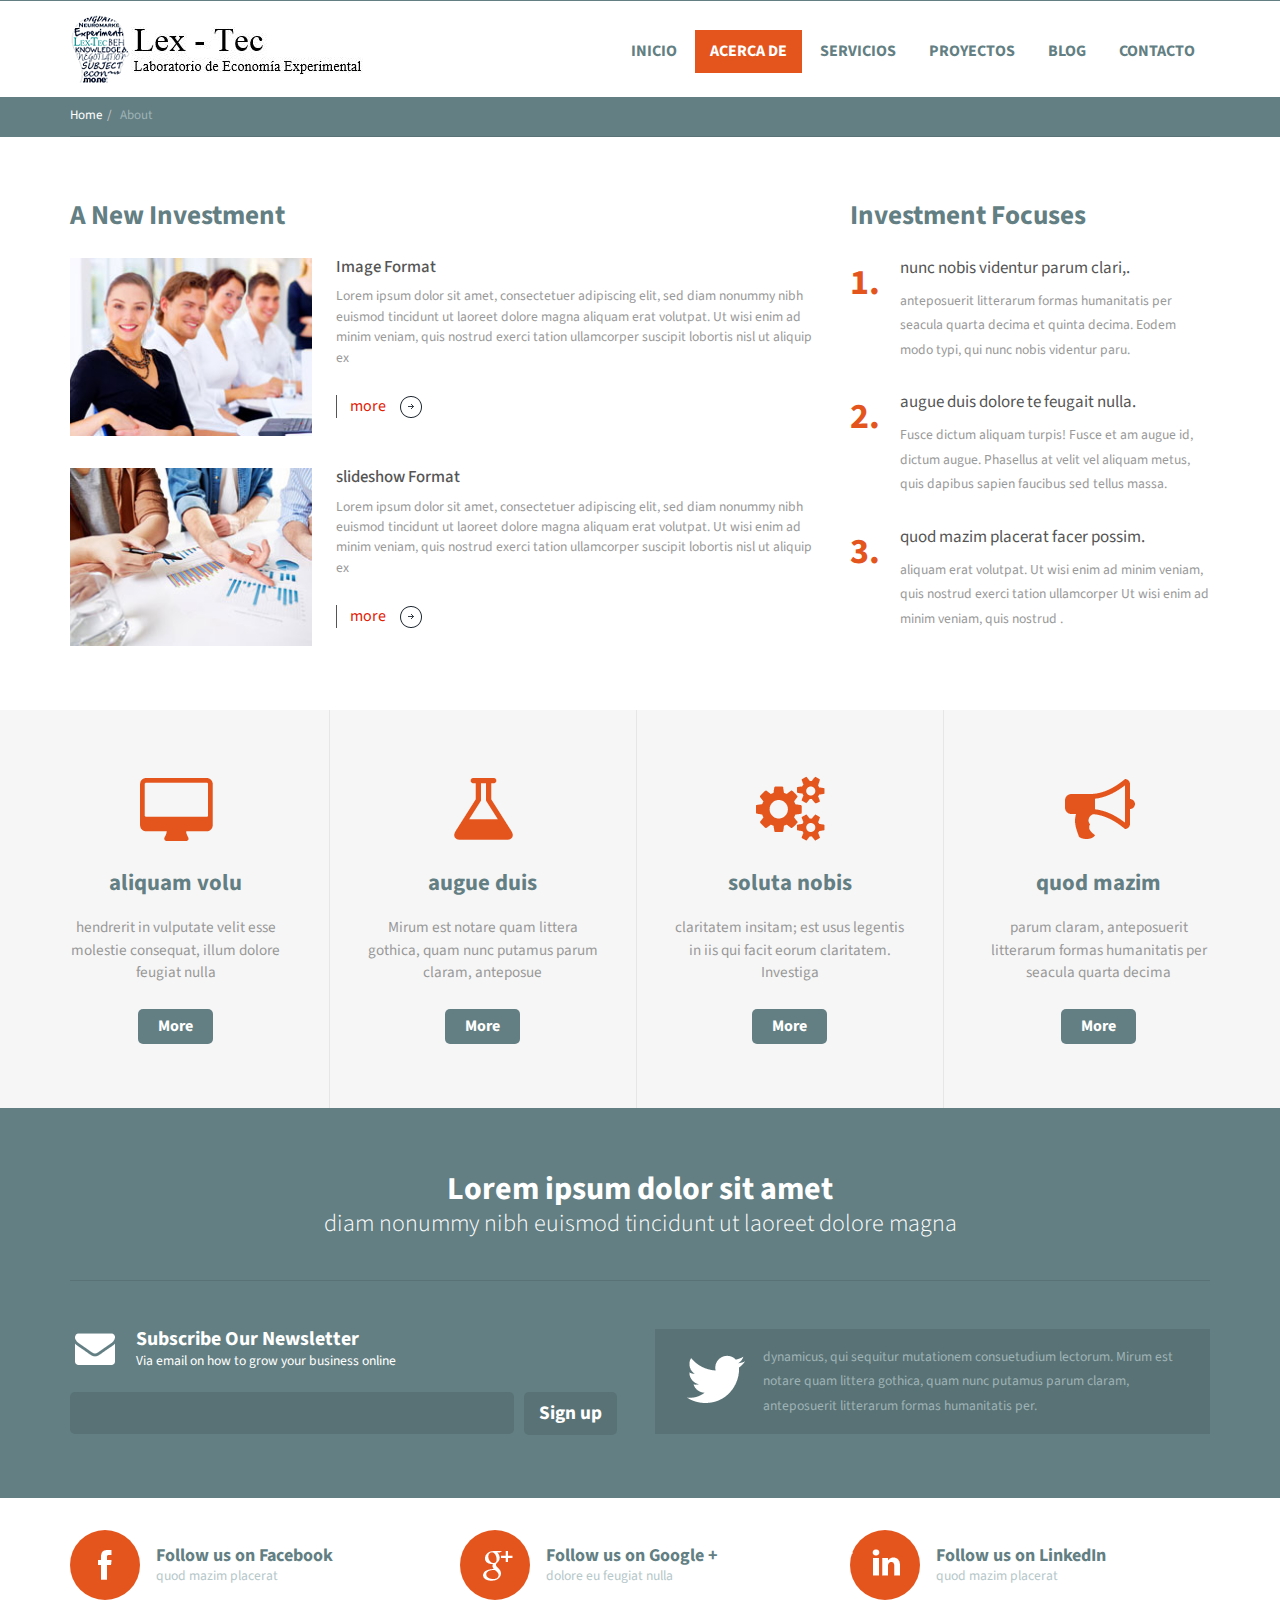
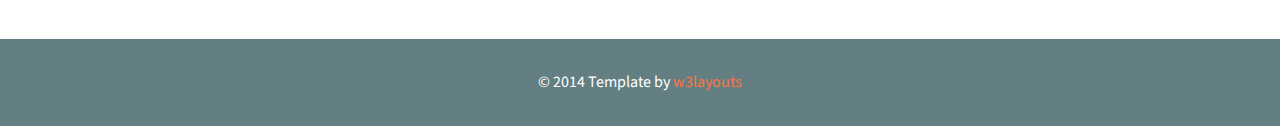
<file: about.html>
<!--A Design by W3layouts
Author: W3layout
Author URL: http://w3layouts.com
License: Creative Commons Attribution 3.0 Unported
License URL: http://creativecommons.org/licenses/by/3.0/
-->
<!DOCTYPE HTML>
<html>
<head>
<title>Sitename Bootstarp Website Template | About:: w3layouts</title>
<link href="_pcss/bootstrap.css" rel='stylesheet' type='text/css' />
<!-- jQuery (necessary for Bootstrap's JavaScript plugins) -->
<script src="_pjs/jquery.min.js"></script>
<!-- Custom Theme files -->
<link href="_pcss/style.css" rel='stylesheet' type='text/css' />
<!-- Custom Theme files -->
<meta name="viewport" content="width=device-width, initial-scale=1">
<script type="application/x-javascript"> addEventListener("load", function() { setTimeout(hideURLbar, 0); }, false); function hideURLbar(){ window.scrollTo(0,1); } </script>
<!--webfont-->
<link href='http://fonts.googleapis.com/css?family=Source+Sans+Pro:200,300,400,600,700,900' rel='stylesheet' type='text/css'>
</script>
</head>
<body>
      <!----start-header---->
		<div class="header">
			<div class="container">
				<div class="logo">
				  <a href="index.html"><img src="_pimages/logo.png" alt=""></a>
				</div>
		  		<div class="menu">
					<a class="toggleMenu" href="#"><img src="_pimages/nav_icon.png" alt="" /> </a>
					<ul class="nav" id="nav">
					  <li><a href="index.html">Inicio</a></li>
					  <li class="current"><a href="about.html">Acerca de</a></li>
					  <li><a href="services.html">Servicios</a></li>
					  <li><a href="project.html">Proyectos</a></li>
					  <li><a href="blog.html">Blog</a></li>
					  <li><a href="contact.html">Contacto</a></li>								
					  <div class="clear"></div>
					</ul>
					<script type="text/javascript" src="_pjs/responsive-nav.js"></script>
				</div>							
	  			<div class="clearfix"> </div>
			    <!----//End-top-nav---->
			 </div>
		</div>
		<!----//End-header---->
		<div class="about">
		 <!----//start-banner---->
		  <div class="container">
			<section class="title-section">
				<h1 class="title-header">
				About </h1>
				<ul class="breadcrumb breadcrumb__t"><li><a href="index.html">Home</a></li><li class="active">About</li></ul>  
			</section> 
	       </div>
		</div>
		<div class="about_bottom">
		  <div class="container">
		  	<div class="row">
		  		<div class="col-md-8 about_left">
		  			<h3 class="m_2">A New Investment</h3>
		  			<ul class="about_grid1 about_box">
		  			  <li class="about_img"><img src="_pimages/a1.jpg" class="img-responsive" alt=""/></li>
		  			  <li class="about_desc">
		  			  	<h5><a href="#">Image Format</a></h5>
		  			  	<p>Lorem ipsum dolor sit amet, consectetuer adipiscing elit, sed diam nonummy nibh euismod tincidunt ut laoreet dolore magna aliquam erat volutpat. Ut wisi enim ad minim veniam, quis nostrud exerci tation ullamcorper suscipit lobortis nisl ut aliquip ex</p>
		  			    <a href="#" class="about_btn" title="Image Format">more</a>
		  			  </li>
		  			  <div class="clearfix"></div>
		  			</ul>
		  			
		  			<ul class="about_grid1">
		  			  <li class="about_img"><img src="_pimages/a2.jpg" class="img-responsive" alt=""/></li>
		  			  <li class="about_desc">
		  			  	<h5><a href="#">slideshow Format</a></h5>
		  			  	<p>Lorem ipsum dolor sit amet, consectetuer adipiscing elit, sed diam nonummy nibh euismod tincidunt ut laoreet dolore magna aliquam erat volutpat. Ut wisi enim ad minim veniam, quis nostrud exerci tation ullamcorper suscipit lobortis nisl ut aliquip ex</p>
		  			    <a href="#" class="about_btn" title="slideshow Format">more</a>
		  			  </li>
		  			  <div class="clearfix"></div>
		  			</ul>
		  		</div>
		  		<div class="col-md-4">
		  		   <h3 class="m_2">Investment Focuses</h3>
		  		   <div class="list styled custom-list">
					<ul>
						<li><span class="dropcap">1.</span>  <h5><a href="#">nunc nobis videntur parum clari,.</a></h5> <p> anteposuerit litterarum formas humanitatis per seacula quarta decima et quinta decima. Eodem modo typi, qui nunc nobis videntur paru.</p></li>
						<li><span class="dropcap">2.</span>  <h5><a href="#">augue duis dolore te feugait nulla.</a></h5> <p>Fusce dictum aliquam turpis! Fusce et am augue id, dictum augue. Phasellus at velit vel aliquam metus, quis dapibus sapien faucibus sed tellus massa.</p></li>
						<li><span class="dropcap">3.</span>  <h5><a href="#">quod mazim placerat facer possim.</a></h5> <p>aliquam erat volutpat. Ut wisi enim ad minim veniam, quis nostrud exerci tation ullamcorper Ut wisi enim ad minim veniam, quis nostrud .</p></li>
					</ul>
				  </div>
		  		</div>
		  	</div>
		  </div>
		</div>
		<!----//end-banner---->
		<!----//start-content---->
		<div class="main">
		   <div class="featured_content" id="feature">
		   	 <div class="container">
			   	<div class="row text-center">
			   		<div class="col-md-3 feature_grid1">
			   			<i class="icon1"> </i>
			   			<h3 class="m_1"><a href="#">aliquam volu</a></h3>
			   			<p class="m_2">hendrerit in vulputate velit esse molestie consequat, illum dolore feugiat nulla</p>
			   			<a href="#" class="feature_btn">More</a>
			   		</div>
			   		<div class="col-md-3 feature_grid1">
			   			<i class="icon2"> </i>
			   			<h3 class="m_1"><a href="#">augue duis</a></h3>
			   			<p class="m_2">Mirum est notare quam littera gothica, quam nunc putamus parum claram, anteposue</p>
			   			<a href="#" class="feature_btn">More</a>
			   		</div>
			   		<div class="col-md-3 feature_grid1">
			   			<i class="icon3"> </i>
			   			<h3 class="m_1"><a href="#">soluta nobis</a></h3>
			   			<p class="m_2">claritatem insitam; est usus legentis in iis qui facit eorum claritatem. Investiga</p>
			   			<a href="#" class="feature_btn">More</a>
			   		</div>
			   		<div class="col-md-3 feature_grid2">
			   			<i class="icon4"> </i>
			   			<h3 class="m_1"><a href="#">quod mazim</a></h3>
			   			<p class="m_2">parum claram, anteposuerit litterarum formas humanitatis per seacula quarta decima</p>
			   			<a href="#" class="feature_btn">More</a>
			   		</div>
			   	</div>
		    </div>
		   </div>
		<div class="footer">
			<div class="footer_top">
				<div class="container">
					<div class="footer_head">
						<h2>Lorem ipsum dolor sit amet</h2>
						<p>diam nonummy nibh euismod tincidunt ut laoreet dolore magna</p>
		   			</div>
					<div class="row footer_grid">
					   <div class="col-md-6">
							<ul class="message">
								<li class="msg-icon"><i class="msg_icon"> </i></li>
								<li class="msg-desc">
									<h4><a href="#">Subscribe Our Newsletter</a></h4>
									<p>Via email on how to grow your business online</p>
								</li>
								<div class="clearfix"> </div>
							</ul>
							<div class="subscribe">
								<form>
							      <input type="text" value="">
							      <input type="submit" value="Sign up">
						        </form>
						    </div>
						</div>
						<div class="col-md-6">
							<ul class="twitter">
								<li class="twt_icon"><i class="twt"> </i></li>
								<li class="twt_desc"><p>dynamicus, qui sequitur mutationem consuetudium lectorum. Mirum est notare quam littera gothica, quam nunc putamus parum claram, anteposuerit litterarum formas humanitatis per.</p></li>
								<div class="clearfix"> </div>
							</ul>
						</div>
				    </div>
			   </div>
		     </div>
		     <div class="footer_midle">
			   	<div class='container'>
			   	 <div class="row">
			   		<div class="col-md-4">
			   		    <ul class="social_left">
			   			  <li class="facebook"><a href="#"><i class="fb"> </i></a></li>
			   			  <li class="fb_text"><h4><a href="#">Follow us on Facebook</a></h4>
			   			  	<p>quod mazim placerat</p>
			   			  </li>
			   			  <div class="clearfix"> </div>
			   			</ul>
			   		</div>
			   		<div class="col-md-4">
			   		    <ul class="social_left">
			   			  <li class="facebook"><a href="#"><i class="google"> </i></a></li>
			   			  <li class="fb_text"><h4><a href="#">Follow us on Google +</a></h4>
			   			  	<p>dolore eu feugiat nulla</p>
			   			  </li>
			   			  <div class="clearfix"> </div>
			   			</ul>
			   		</div>
			   		<div class="col-md-4">
			   		    <ul class="social_left">
			   			  <li class="facebook"><a href="#"><i class="linked"> </i></a></li>
			   			  <li class="fb_text"><h4><a href="#">Follow us on LinkedIn</a></h4>
			   			  	<p>quod mazim placerat</p>
			   			  </li>
			   			  <div class="clearfix"> </div>
			   			</ul>
			   		</div>
			   	 </div>
		       </div>
		    </div>
		    <div class="footer_bottom">
		    	<div class="copy">
		          <p>&copy; 2014 Template by <a href="http://w3layouts.com" target="_blank">  w3layouts</a></p>
		       </div>
		    </div>
		</div>
</body>
</html>
</file>
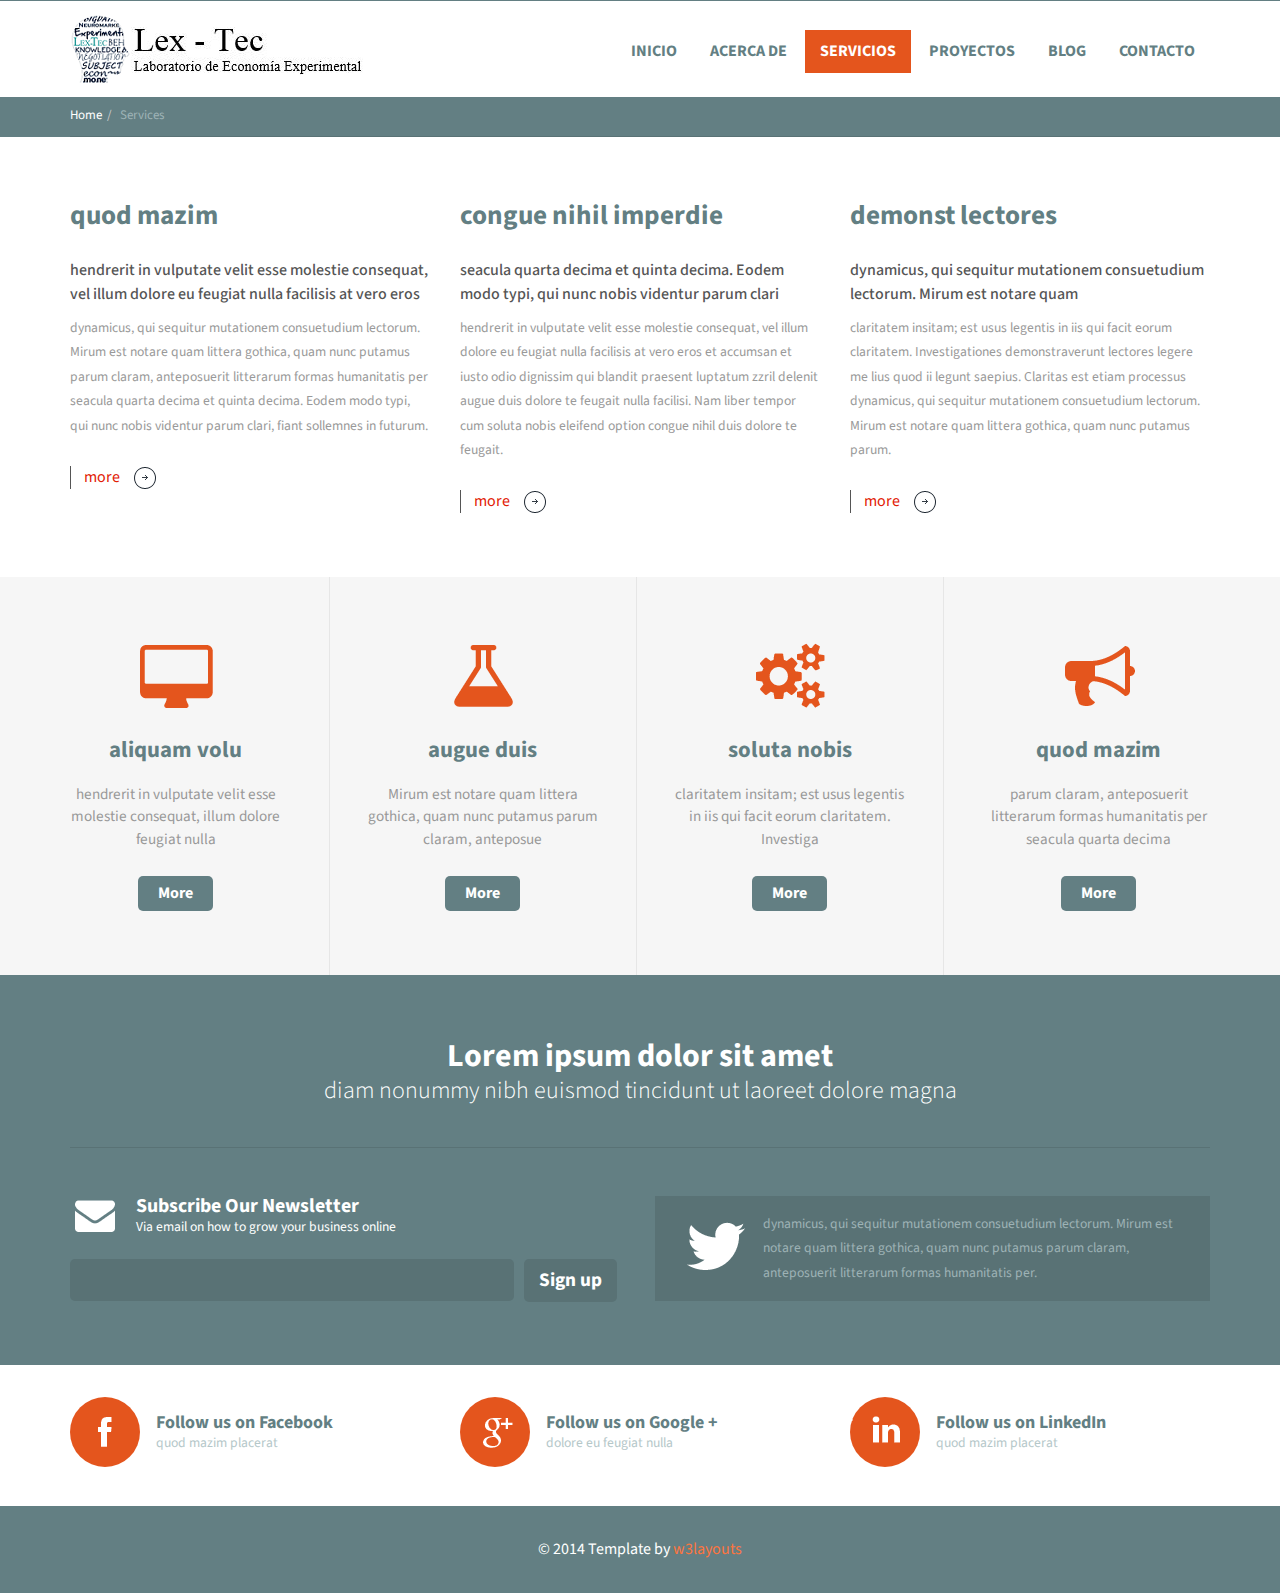
<file: services.html>
<!--A Design by W3layouts
Author: W3layout
Author URL: http://w3layouts.com
License: Creative Commons Attribution 3.0 Unported
License URL: http://creativecommons.org/licenses/by/3.0/
-->
<!DOCTYPE HTML>
<html>
<head>
<title>Sitename Bootstarp Website Template | Services:: w3layouts</title>
<link href="_pcss/bootstrap.css" rel='stylesheet' type='text/css' />
<!-- jQuery (necessary for Bootstrap's JavaScript plugins) -->
<script src="_pjs/jquery.min.js"></script>
<!-- Custom Theme files -->
<link href="_pcss/style.css" rel='stylesheet' type='text/css' />
<!-- Custom Theme files -->
<meta name="viewport" content="width=device-width, initial-scale=1">
<script type="application/x-javascript"> addEventListener("load", function() { setTimeout(hideURLbar, 0); }, false); function hideURLbar(){ window.scrollTo(0,1); } </script>
<!--webfont-->
<link href='http://fonts.googleapis.com/css?family=Source+Sans+Pro:200,300,400,600,700,900' rel='stylesheet' type='text/css'>
</script>
</head>
<body>
      <!----start-header---->
		<div class="header">
			<div class="container">
				<div class="logo">
				  <a href="index.html"><img src="_pimages/logo.png" alt=""></a>
				</div>
		  		<div class="menu">
					<a class="toggleMenu" href="#"><img src="_pimages/nav_icon.png" alt="" /> </a>
					<ul class="nav" id="nav">
					  <li><a href="index.html">Inicio</a></li>
					  <li><a href="about.html">Acerca de</a></li>
					  <li class="current"><a href="services.html">Servicios</a></li>
					  <li><a href="project.html">Proyectos</a></li>
					  <li><a href="blog.html">Blog</a></li>
					  <li><a href="contact.html">Contacto</a></li>								
					  <div class="clear"></div>
					</ul>
					<script type="text/javascript" src="_pjs/responsive-nav.js"></script>
				</div>							
	  			<div class="clearfix"> </div>
			    <!----//End-top-nav---->
			 </div>
		</div>
		<!----//End-header---->
		<div class="about">
		 <!----//start-banner---->
		  <div class="container">
			<section class="title-section">
				<h1 class="title-header">
				Services </h1>
				<ul class="breadcrumb breadcrumb__t"><li><a href="index.html">Home</a></li><li class="active">Services</li></ul>  
			</section> 
	       </div>
		</div>
		<div class="about_bottom">
		  <div class="container">
		  	<div class="row">
		  		<div class="col-md-4 service_box">
		  			<h2>quod mazim</h2>
		  			<h5><a href="#">hendrerit in vulputate velit esse molestie consequat, vel illum dolore eu feugiat nulla facilisis at vero eros</a></h5>
		  			<p>dynamicus, qui sequitur mutationem consuetudium lectorum. Mirum est notare quam littera gothica, quam nunc putamus parum claram, anteposuerit litterarum formas humanitatis per seacula quarta decima et quinta decima. Eodem modo typi, qui nunc nobis videntur parum clari, fiant sollemnes in futurum.</p>
	                <a href="#" class="about_btn" title="more">more</a>	  		
		  		</div>
		  		<div class="col-md-4 service_box">
		  			<h2>congue nihil imperdie</h2>
		  			<h5><a href="#">seacula quarta decima et quinta decima. Eodem modo typi, qui nunc nobis videntur parum clari</a></h5>
		  			<p>hendrerit in vulputate velit esse molestie consequat, vel illum dolore eu feugiat nulla facilisis at vero eros et accumsan et iusto odio dignissim qui blandit praesent luptatum zzril delenit augue duis dolore te feugait nulla facilisi. Nam liber tempor cum soluta nobis eleifend option congue nihil duis dolore te feugait.</p>
	                <a href="#" class="about_btn" title="more">more</a>	  		
		  		</div>
		  		<div class="col-md-4 service_box">
		  			<h2>demonst lectores</h2>
		  			<h5><a href="#">dynamicus, qui sequitur mutationem consuetudium lectorum. Mirum est notare quam</a></h5>
		  			<p>claritatem insitam; est usus legentis in iis qui facit eorum claritatem. Investigationes demonstraverunt lectores legere me lius quod ii legunt saepius. Claritas est etiam processus dynamicus, qui sequitur mutationem consuetudium lectorum. Mirum est notare quam littera gothica, quam nunc putamus parum.</p>
	                <a href="#" class="about_btn" title="more">more</a>	  		
		  		</div>
		  	</div>
		  </div>
		</div>
		<!----//end-banner---->
		<!----//start-content---->
		<div class="main">
		   <div class="featured_content" id="feature">
		   	 <div class="container">
			   	<div class="row text-center">
			   		<div class="col-md-3 feature_grid1">
			   			<i class="icon1"> </i>
			   			<h3 class="m_1"><a href="#">aliquam volu</a></h3>
			   			<p class="m_2">hendrerit in vulputate velit esse molestie consequat, illum dolore feugiat nulla</p>
			   			<a href="#" class="feature_btn">More</a>
			   		</div>
			   		<div class="col-md-3 feature_grid1">
			   			<i class="icon2"> </i>
			   			<h3 class="m_1"><a href="#">augue duis</a></h3>
			   			<p class="m_2">Mirum est notare quam littera gothica, quam nunc putamus parum claram, anteposue</p>
			   			<a href="#" class="feature_btn">More</a>
			   		</div>
			   		<div class="col-md-3 feature_grid1">
			   			<i class="icon3"> </i>
			   			<h3 class="m_1"><a href="#">soluta nobis</a></h3>
			   			<p class="m_2">claritatem insitam; est usus legentis in iis qui facit eorum claritatem. Investiga</p>
			   			<a href="#" class="feature_btn">More</a>
			   		</div>
			   		<div class="col-md-3 feature_grid2">
			   			<i class="icon4"> </i>
			   			<h3 class="m_1"><a href="#">quod mazim</a></h3>
			   			<p class="m_2">parum claram, anteposuerit litterarum formas humanitatis per seacula quarta decima</p>
			   			<a href="#" class="feature_btn">More</a>
			   		</div>
			   	</div>
		    </div>
		   </div>


		<div class="footer">
			<div class="footer_top">
				<div class="container">
					<div class="footer_head">
						<h2>Lorem ipsum dolor sit amet</h2>
						<p>diam nonummy nibh euismod tincidunt ut laoreet dolore magna</p>
		   			</div>
					<div class="row footer_grid">
					   <div class="col-md-6">
							<ul class="message">
								<li class="msg-icon"><i class="msg_icon"> </i></li>
								<li class="msg-desc">
									<h4><a href="#">Subscribe Our Newsletter</a></h4>
									<p>Via email on how to grow your business online</p>
								</li>
								<div class="clearfix"> </div>
							</ul>
							<div class="subscribe">
								<form>
							      <input type="text" value="">
							      <input type="submit" value="Sign up">
						        </form>
						    </div>
						</div>
						<div class="col-md-6">
							<ul class="twitter">
								<li class="twt_icon"><i class="twt"> </i></li>
								<li class="twt_desc"><p>dynamicus, qui sequitur mutationem consuetudium lectorum. Mirum est notare quam littera gothica, quam nunc putamus parum claram, anteposuerit litterarum formas humanitatis per.</p></li>
								<div class="clearfix"> </div>
							</ul>
						</div>
				    </div>
			   </div>
		     </div>
		     <div class="footer_midle">
			   	<div class='container'>
			   	 <div class="row">
			   		<div class="col-md-4">
			   		    <ul class="social_left">
			   			  <li class="facebook"><a href="#"><i class="fb"> </i></a></li>
			   			  <li class="fb_text"><h4><a href="#">Follow us on Facebook</a></h4>
			   			  	<p>quod mazim placerat</p>
			   			  </li>
			   			  <div class="clearfix"> </div>
			   			</ul>
			   		</div>
			   		<div class="col-md-4">
			   		    <ul class="social_left">
			   			  <li class="facebook"><a href="#"><i class="google"> </i></a></li>
			   			  <li class="fb_text"><h4><a href="#">Follow us on Google +</a></h4>
			   			  	<p>dolore eu feugiat nulla</p>
			   			  </li>
			   			  <div class="clearfix"> </div>
			   			</ul>
			   		</div>
			   		<div class="col-md-4">
			   		    <ul class="social_left">
			   			  <li class="facebook"><a href="#"><i class="linked"> </i></a></li>
			   			  <li class="fb_text"><h4><a href="#">Follow us on LinkedIn</a></h4>
			   			  	<p>quod mazim placerat</p>
			   			  </li>
			   			  <div class="clearfix"> </div>
			   			</ul>
			   		</div>
			   	 </div>
		       </div>
		    </div>
		    <div class="footer_bottom">
		    	<div class="copy">
		          <p>&copy; 2014 Template by <a href="http://w3layouts.com" target="_blank">  w3layouts</a></p>
		       </div>
		    </div>
		</div>
</body>
</html>
</file>
<file: _pcss/style.css>
/*
Author: W3layout
Author URL: http://w3layouts.com
License: Creative Commons Attribution 3.0 Unported
License URL: http://creativecommons.org/licenses/by/3.0/
*/
h4, h5, h6,
h1, h2, h3 {margin-top: 0;}
ul, ol {margin: 0;}
p {margin: 0;}
html, body{
    font-family: 'Source Sans Pro', sans-serif;
    font-size: 100%;
    background-color: #FFF;
}
body a{
	transition:0.5s all;
	-webkit-transition:0.5s all;
	-moz-transition:0.5s all;
	-o-transition:0.5s all;
	-ms-transition:0.5s all;
}
/*----start-header----*/
.header{
	background:#fff;
	padding: 0.8em 0;
	position:fixed;
	width:100%;
	z-index:1;
}
.logo{
	float:left;
}
.menu{
	 float:right;
	 margin-top:1em;
}
.menu li{
	display:inline-block;
}
 .menu li:first-child{
   	margin-left:0;
}
.menu li a{
  	display: block;
	font-size:1em;
	color:#637f83;
	-webkit-transition: all 0.3s ease;
	-moz-transition: all 0.3s ease;
	-o-transition: all 0.3s ease;
	transition: all 0.3s ease;
	text-transform: uppercase;
	font-weight: bold;
}
#nav .current a {
   color:#fff;
   background:#e4551d;
   -webkit-transition: all 0.3s ease;
	-moz-transition: all 0.3s ease;
	-o-transition: all 0.3s ease;
	transition: all 0.3s ease;
}
.menu li a:hover ,.menu li.active a{
	color:#fff;
   background:#e4551d !important;
} 
.toggleMenu {
	display:  none;
   	padding:4px 5px 0px 5px;
    border-radius:2em; 
    -webkit-border-radius:2em;
    -moz-border-radius:2em;
    -o-border-radius:2em; 
}
.nav:before,
.nav:after {
    content: " "; 
    display: table; 
}
.nav:after {
    clear: both;
}
.nav ul {
    list-style: none;
}
@media screen and (max-width:800px) {
	.menu {
		margin:10px 0;
	}
    .active {
        display: block;
    }
    .menu li a{
    	text-align:left;
    	border-radius:0;
    	-webkit-border-radius:0;
    	-moz-border-radius:0;
    	-o-border-radius:0;
    }
    .nav {
	     list-style: none;
	     *zoom: 1;
	     width:95%;
		 position: absolute;
		 right:10px;
		 background:#051619;
		 top:86px;
		 z-index: 9999;
		 border:1px solid #B11D1D;
    }
   .menu li a span.messages{
    	text-align:center;
    	top:15px;
    }
    .nav li ul{
    	width:100%;   	
    }
    .menu ul{
    	margin:0;
    }
    .nav > li.hover > ul {
        width:100%;
    }
    .nav > li {
        float: none;
        display:block;
    }
    .nav ul {
        display: block;
        width: 100%;
    }
   .nav > li.hover > ul , .nav li li.hover ul {
        position: static;
    }
    .nav li a{
    	border-top:1px solid #B11D1D;
    	background:#fff;
    }
     .nav li:first-child a{
     	border-top:none;
     }
 }
/*--banner--*/
.banner {
	background: url(../_pimages/banner.jpg) no-repeat 0px 0px;
	min-height: 580px;
	background-size: 100% 100%;
}
.banner-info {
	margin-top:8em;
}
.banner-info h1 {
	font-size: 2.5em;
	color: #fff;
	font-weight: bold;
	line-height: 1.4em;
	margin: 0em;
	font-family: 'PT Sans', sans-serif;
	text-decoration: underline;
	letter-spacing: 3px;
}
.banner-info p {
	color: #fff;
	font-size: 1em;
	text-transform: uppercase;
	font-family: 'Lato', sans-serif;
	font-weight: 400;
	letter-spacing: 3px;
	line-height: 1.8em;
	margin-top: 1em;
}
.banner-btn {
	margin-top: 2.5em;
	display: inline-block;
}
a.banner-btn span {
	width: 80px;
	height: 80px;
	display: inline-block;
	background: url(../_pimages/banner_scroll.png) no-repeat 0px 0px;
}
a.banner-btn span:hover {
	opacity: 0.9;
}
.content_white{
	text-align:center;
	padding: 3em 0;
} 
.content_white h2{
	font-size:2em;
	font-weight:bold;
	color:#637f83;
}
.content_white p{
	color: #637f83;
	font-size: 1.5em;
	font-weight: 300;
	line-height: 0.6em;
}
.featured_content{
	background:#f6f6f6;
}
i.icon1{
	width: 80px;
	height: 70px;
	background: url(../_pimages/img-sprite.png) no-repeat -3px -2px;
	display: inline-block;
}
i.icon2{
	width: 80px;
	height: 70px;
	background: url(../_pimages/img-sprite.png) no-repeat -83px -2px;
	display: inline-block;
}
i.icon3{
	width: 80px;
	height: 70px;
	background: url(../_pimages/img-sprite.png) no-repeat -176px -7px;
	display: inline-block;
}
i.icon4{
	width: 80px;
	height: 70px;
	background: url(../_pimages/img-sprite.png) no-repeat -5px -86px;
	display: inline-block;
}
.feature_grid1 {
	width: 23.5%;
	margin-right: 2em;
	border-right: 1px solid #E6E6E6;
	padding:4em 2em 4em 0;
}
.feature_grid2{
	width:21%;
	padding:4em 0;
}
h3.m_1{
	padding: 0.8em 0;
	margin: 0;
}
h3.m_1 a{
	font-size:0.95em;
	font-weight: bold;
	color: #637f83;
	text-decoration: none;
}
h3.m_1 a:hover{
	color: #e4551d;
}
p.m_2{
	color: #999;
	font-size: 0.95em;
	line-height: 1.5em;
	margin-bottom: 1em;
}
.feature_btn{
	display: inline-block;
	padding: 6px 20px;
	font-size: 1em;
	cursor: pointer;
	border: none;
	background: #637f83;
	color: #fff;
	font-weight: bold;
	text-decoration: none;
	outline: none;
	margin-top: 10px;
	border-radius: 5px;
	-webkit-border-radius: 5px;
	-moz-border-radius: 5px;
	-o-border-radius: 5px;
	-webkit-transition: all 0.3s;
	-moz-transition: all 0.3s;
	transition: all 0.3s;
	-o-transition: all 0.3s;
}
.feature_btn:hover{
	background:#e4551d;
	color:#fff;
	text-decoration:none;
}
#flexiselDemo3 {
	display: none;
}
.nbs-flexisel-container {
	position: relative;
	max-width: 100%;
}
.nbs-flexisel-ul {
	position: relative;
	width: 9999px;
	margin: 0px;
	padding: 0px;
	list-style-type: none;
	text-align: center;
}
.nbs-flexisel-inner {
	overflow: hidden;
	margin:3em 0;
}
.nbs-flexisel-item {
	float: left;
	margin: 0px;
	padding: 0px;
	cursor: pointer;
	position: relative;
	line-height: 0px;
	padding-right:30px;
}
.nbs-flexisel-item > img {
	cursor: pointer;
	position: relative;
}
/*** Navigation ***/
.nbs-flexisel-nav-left, .nbs-flexisel-nav-right {
	width: 30px;
	height: 30px;
	position: absolute;
	cursor: pointer;
	z-index: 100;
	margin-top:-8.6em;
}
.nbs-flexisel-nav-left {
	left:32.5em;
	background: url(../_pimages/img-sprite.png) no-repeat -99px -101px;
}
.nbs-flexisel-nav-right {
	right:35em;
	background: url(../_pimages/img-sprite.png) no-repeat -133px -102px;
}
.m_3 {
	text-align: center;
	position: relative;
}
span.left_line{
	height: 1px;
	width:32em;
	display: block;
	background: #D8D5D5;
	position: absolute;
	left: 13.5em;
	bottom:5px;
}
span.right_line{
	height: 1px;
	width:34em;
	display: block;
	background:#D8D5D5;
	position: absolute;
	right: 14em;
	bottom:5px;
}
.portfolio-btn {
	text-align:center;
	margin-bottom: 4em;
}
.portfolio_btn {
	padding: 10px 25px;
	font-size: 1.2em;
	cursor: pointer;
	border: none;
	background: #e4551d;
	color: #fff;
	font-weight: 600;
	text-decoration: none;
	outline: none;
	border-radius: 5px;
	-webkit-border-radius: 5px;
	-moz-border-radius: 5px;
	-o-border-radius: 5px;
	-webkit-transition: all 0.3s;
	-moz-transition: all 0.3s;
	transition: all 0.3s;
	-o-transition: all 0.3s;
}
.portfolio_btn:hover {
	background:#637f83;
	text-decoration: none;
	color:#fff;
}
.testmonial {
	border-top: 1px solid #D8D5D5;
	padding:4em 0;
}
.testmonial_top{
	margin-bottom:2em;
}
ul.test_box{
	padding:0;
	list-style:none;
}
ul.test_box li.test_img{
	float: left;
	width: 20%;
	margin-right: 1em;
}
ul.test_box li.test_desc {
	float: left;
	width: 77%;
}
ul.test_box li.test_desc h4 a{
	font-size:1.1em;
	font-weight: bold;
	color: #637f83;
	text-decoration: none;
}
ul.test_box li.test_desc h4 a:hover{
	color:#e4551d;
}
ul.test_box li.test_desc p {
	color: #999;
	font-size: 0.95em;
	line-height: 1.8em;
}
.test_btn {
	display: inline-block;
	font-size: 1em;
	cursor: pointer;
	border: none;
	color:#e4551d;
	text-decoration: none;
	outline: none;
}
/*--footer--*/
.footer_top{
	padding:4em 0;
	background:#637f83;
}
.footer_head{
	text-align: center;
	border-bottom: 1px solid #597275;
	padding-bottom: 3em;
}
.footer_head h2 {
	font-size: 2em;
	font-weight: bold;
	color:#fff;
}
.footer_head p {
	color: #fff;
	font-size: 1.5em;
	font-weight: 300;
	line-height: 0.6em;
}
.footer_grid{
	margin-top:3em;
}
ul.message{
	padding:0;
	list-style:none;
	margin-bottom:1em;
}
ul.message li.msg-icon{
	float:left;
	margin-right:1em;
}
ul.message li.msg-desc{
	float:left;
}
i.msg_icon{
	width: 50px;
	height: 40px;
	background: url(../_pimages/img-sprite.png) no-repeat -176px -97px;
	display: inline-block;
}
ul.message li.msg-desc h4 a{
	font-size: 1.1em;
	font-weight: bold;
	color:#fff;
	text-decoration: none;
}	
ul.message li.msg-desc h4 a:hover{
	color:#e4551d;
}
ul.message li.msg-desc p{
	color: #fff;
	font-size: 0.85em;
	line-height: 0em;
}
.subscribe input[type="text"] {
	background: #597275;
	transition: border-color 0.3s;
	-o-transition: border-color 0.3s;
	-ms-transition: border-color 0.3s;
	-moz-transition: border-color 0.3s;
	-webkit-transition: border-color 0.3s;
	-webkit-appearance: none;
	border: none;
	outline: none;
	font-size: 0.8125em;
	padding: 12px;
	color: #fff;
	position: relative;
	width:80%;
	margin-right: 10px;
}	
.subscribe input[type="text"], .subscribe input[type="submit"]{
	border-radius:5px;
	-webkit-border-radius:5px;
	-moz-border-radius:5px;
	-o-border-radius:5px;
}
.subscribe input[type="submit"] {
	background: #597275;
	font-weight: bold;
	border: none;
	padding: 8px 15px;
	position: absolute;
	cursor: pointer;
	color: #FFF;
	outline: none;
	font-size: 1.2em;
	-webkit-transition: all 0.3s;
	-moz-transition: all 0.3s;
	transition: all 0.3s;
	-o-transition: all 0.3s;
}
.subscribe input[type="submit"]:hover {
	background:#e4551d;
}
ul.twitter{
	padding: 1em 2em;
	list-style:none;
	background:#597275;
}
ul.twitter li.twt_icon{
	float: left;
	margin-right: 1em;
}
i.twt{
	width: 60px;
	height: 55px;
	background: url(../_pimages/img-sprite.png) no-repeat -236px -91px;
	display: inline-block;
	margin-top: 8px;
}
ul.twitter li.twt_desc{
	float:left;
	width: 84%;
}
ul.twitter li.twt_desc p{
	color:#9eb3b6;
	font-size:0.85em;
	line-height:1.8em;
}
.footer_midle{
	padding:2em 0;
}
ul.social_left{
	padding:0;
	list-style:none;
}
ul.social_left li.facebook{
	float:left;
	margin-right: 1em;
}
ul.social_left li a:hover{
	opacity:0.8;
}
ul.social_left li.fb_text h4 a{
	color:#637f83;
	font-size:1em;
	font-weight:bold;
}
ul.social_left li.fb_text p{
	color:#b5c7c9;
	font-size:0.85em;
	line-height:0;
}
ul.social_left li.fb_text{
	float:left;
	margin-top: 1em;
}
i.fb{
	width: 70px;
	height: 70px;
	background: url(../_pimages/img-sprite.png) no-repeat 3px -156px #e4551d;
	display: inline-block;
	border-radius: 100%;
	-webkit-border-radius: 100%;
	-moz-border-radius: 100%;
	-o-border-radius: 100%;
}
i.google{
	width: 70px;
	height: 70px;
	background: url(../_pimages/img-sprite.png) no-repeat -54px -158px #e4551d;
	display: inline-block;
	border-radius: 100%;
	-webkit-border-radius: 100%;
	-moz-border-radius: 100%;
	-o-border-radius: 100%;
}
i.linked{
	width: 70px;
	height: 70px;
	background: url(../_pimages/img-sprite.png) no-repeat -104px -162px #e4551d;
	display: inline-block;
	border-radius: 100%;
	-webkit-border-radius: 100%;
	-moz-border-radius: 100%;
	-o-border-radius: 100%;
}
.footer_bottom {
	padding:2em 0;
	background: #637f83;
}
.copy{
	text-align:center;
}
.copy p{
	font-size:1em;
	color:#fff;
}
.copy p a{
	color:#FD7540;
}
/*--about--*/
.about{
	background:#637f83;
}
.about_bottom {
	padding:4em 0;
}
.title-section {
	background: #637f83;
	position: relative;
	padding: 30px 0 0 0;
	border-bottom: 1px solid #597275;
}
.title-section h1 {
	margin: 0 0 5px 0;
	line-height: 58px;
	font-size:40px;
	font-weight:bold;
	color: #fff;
}
.title-section ul {
	background: none;
	position: relative;
	margin: 0;
	padding: 9px 0 10px 0;
	border-top: 1px solid #597275;
	-webkit-border-radius: 0;
	-moz-border-radius: 0;
	border-radius: 0;
}
.title-section ul li {
	line-height: 18px;
	font-size: 13px;
	color: #5f6775;
}
.title-section ul li a{
	color:#fff;
}
.breadcrumb > .active {
	color:#9eb3b6;
}
h3.m_2{
	font-size:1.7em;
	font-weight: bold;
	color: #637f83;
	margin-bottom: 1em;
}
ul.about_grid1{
	padding:0;
	list-style:none;
}
ul.about_grid1 li.about_img{
	float: left;
	width: 32.333%;
	margin-right: 1.5em;
}
ul.about_grid1 li.about_desc{
	float:left;
	width: 63.777%;
}
ul.about_grid1 li.about_desc h5 a{
	color:#555;
	font-size: 1.2em;
}
ul.about_grid1 li.about_desc h5 a:hover{
	color: #e4551d;
	text-decoration:none;
}
ul.about_grid1 li.about_desc p{
	color: #999;
	font-size: 0.85em;
	line-height: 1.5em;
	margin-bottom:2em;
}
a.about_btn{
	background: url(../_pimages/arrow.png) no-repeat 100% 1px;
	display: inline-block;
	position: relative;
	margin: 0;
	padding: 0 36px 1px 13px !important;
	-webkit-transition: 0.9s;
	-moz-transition: 0.9s;
	-o-transition: 0.9s;
	transition: 0.9s;
	vertical-align: top;
	line-height: 22px;
	font-size: 16px;
	font-weight: 400;
	text-decoration: none;
	color: #e22004 !important;
	border-left:1px solid #555;
}
a.about_btn:hover{
	background: url(../_pimages/arrow_hover.png) no-repeat 100% 1px;
}
.about_box{
	margin-bottom:2em;
}
div.list.custom-list ul {
	margin: 0;
	padding: 0;
	list-style: none;
}
.dropcap {
	position: relative;
	display: block;
	float: left;
	overflow: hidden;
	width: 50px;
	height: 50px;
	background: #3A87AD;
	color: #ffffff;
	text-align: center;
	text-transform: uppercase;
	font-weight: bold;
	font-size: 36px;
	line-height: 50px;
	-webkit-border-radius: 5px;
	-moz-border-radius: 5px;
	border-radius: 5px;
}
.dropcap {
	background: none;
	color: #e4551d;
	text-align: left;
}
div.list.custom-list ul li h5 a {
	display: block;
	margin: 0 0 1px 0;
	line-height: 21px;
	font-size:17px;
	font-weight: 400;
	color: #555;
}
div.list.custom-list ul li p{
	display: block;
	overflow: hidden;
	font-style: normal;
	font-size:0.85em;
	line-height:1.8em;
	color:#999;
}
div.list.custom-list ul li:first-child {
	margin:0;
}
div.list.custom-list ul li {
	width: 100%;
	overflow: hidden;
	margin: 30px 0 0 0;
	padding: 0;
	list-style: none;
}
/*--services--*/
.service_box h2{
	font-size: 1.7em;
	font-weight: bold;
	color: #637f83;
	margin-bottom: 1em;
}
.service_box h5 a{
	font-size: 16px;
	color: #555;
	margin-bottom: 1em;
	line-height: 1.5em;
}
.service_box h5 a:hover{
	text-decoration:none;
	color:#e4551d;
}
.service_box p{
	font-size:0.85em;
	color: #999;
	margin-bottom:2em;
	line-height: 1.8em;
}
.project_grid{
	float:left;
	width: 50%;
}
ul.project_box{
	padding:0;
	list-style:none;
	margin-bottom: 2em;
}
ul.project_box:last-child{
	margin:0;
}
ul.project_box li.mini-post-meta {
	display: block;
	float: left;
	width: 70px;
	background:#e4551d;
	text-align: center;
	margin: 3px 30px 0 0;
	position: relative;
	padding-bottom: 10px;
}
ul.project_box li.mini-post-meta span.day {
	font-size:50px;
	color: #fff;
	padding-top: 7px;
	display: block;
	line-height: 1em;
}
ul.project_box li.mini-post-meta span.month {
	font-size:15px;
	color:#FAD3C4;
	text-transform: uppercase;
	padding-bottom: 19px;
}
ul.project_box li.desc{
	overflow:hidden;
}
ul.project_box li.desc h5 a{
	color:#555;
	font-size:1.5em;
}
ul.project_box li.desc h5 a:hover{
	text-decoration:none;
	color:#e4551d;
}
ul.project_box li.desc p{
	color:#999;
	font-size:0.85em;
}
.project_btn {
	margin-top:3em;
	display: inline-block;
	padding:12px 30px;
	font-size: 1em;
	cursor: pointer;
	border: none;
	background: #637f83;
	color: #fff;
	font-weight: bold;
	text-decoration: none;
	outline: none;
	border-radius: 5px;
	-webkit-border-radius: 5px;
	-moz-border-radius: 5px;
	-o-border-radius: 5px;
	-webkit-transition: all 0.3s;
	-moz-transition: all 0.3s;
	transition: all 0.3s;
	-o-transition: all 0.3s;
}
.project_btn:hover {
	background: #e4551d;
	color:#fff;
	text-decoration:none;
}
.project_grid1 h5{
	padding:1em 0 0;
}
.project_grid1 h5 a{
	color:#555;
	font-size:15px;
	line-height:1.5em;
}
.project_grid1 h5 a:hover{
	color:#e4551d;
	text-decoration:none;
}
.project_grid1 p{
	color:#999;
	font-size:0.85em;
	line-height:1.5em;
}
/*--blog--*/
.blog_grid {
	margin-bottom: 3em;
}
h2.post_title{
	margin-bottom:1em;
	font-size:25px;
}
h2.post_title a{
	font-weight: bold;
	color: #637f83;
}
h2.post_title a:hover{
	text-decoration:none;
	color: #e4551d;
} 
.blog_grid p, .blog_grid1 p{
	font-size: 0.85em;
	line-height: 1.5em;
	color: #999;
	margin-top:2em;
}
ul.links{
	padding:5px 0px;
	border: 1px solid #EEE;
	border-left: none;
	border-right: none;
	margin: 30px 0 0px 0;
	list-style: none;
}
ul.links li.last{
	float:right;
}
ul.links_middle{
	padding:5px 0px;
	border-bottom: 1px solid #eee;
	border-left: none;
	border-right: none;
	list-style: none;
}
ul.links_bottom{
	padding:5px 0px;
	border-bottom: 1px solid #eee;
	border-left: none;
	border-right: none;
	list-style: none;
}
ul.links li, ul.links_middle li, ul.links_bottom li{
	color:#999;
	font-size: 0.85em;
}
ul.links li a, ul.links_middle li a, ul.links_bottom li a{
	color:#999;
}
ul.links li, ul.links_middle li, ul.links_bottom li{
	display: inline-block;
	margin-right: 20px;
}
i.blog_icon1 {
	width: 25px;
	height: 25px;
	background: url(../_pimages/img-sprite.png)-179px -185px;
	float: left;
	margin-right:5px;
}
i.blog_icon2{
	width: 25px;
	height: 25px;
	background: url(../_pimages/img-sprite.png)-217px -185px;
	float: left;
	margin-right:5px;
}
i.permalink{
	width: 25px;
	height: 25px;
	background: url(../_pimages/img-sprite.png)-43px -227px;
	float: left;
	margin-right:5px;
}
i.blog_icon3{
	width: 25px;
	height: 25px;
	background: url(../_pimages/img-sprite.png)-5px -226px;
	float: left;
	margin-right:5px;
}
i.blog_icon4{
	width: 25px;
	height: 25px;
	background: url(../_pimages/img-sprite.png)-83px -227px;
	float: left;
	margin-right:5px;
}
i.blog_icon5{
	width: 25px;
	height: 25px;
	background: url(../_pimages/img-sprite.png)-260px -186px;
	float: left;
	margin-right:5px;
}
i.blog_icon6{
	width: 25px;
	height: 25px;
	background: url(../_pimages/img-sprite.png)-156px -229px;
	float: left;
	margin-right:5px;
}
i.blog_icon7{
	width: 25px;
	height: 25px;
	background: url(../_pimages/img-sprite.png)-121px -229px;
	float: left;
	margin-right:5px;
}
span.icon_text {
	vertical-align: middle;
}
.blog_btn {
	margin-top:2em;
	display: inline-block;
	padding: 12px 30px;
	font-size: 1em;
	cursor: pointer;
	border: none;
	background: #637f83;
	color: #fff;
	font-weight: bold;
	text-decoration: none;
	outline: none;
	-webkit-transition: all 0.3s;
	-moz-transition: all 0.3s;
	transition: all 0.3s;
	-o-transition: all 0.3s;
	border-radius: 5px;
	-webkit-border-radius: 5px;
	-moz-border-radius: 5px;
	-o-border-radius: 5px;
}
.blog_btn:hover{
	text-decoration:none;
	background: #e4551d;
	color:#fff;
}
.pagination__posts {
	margin: 0;
	text-align: center;
	display: block;
	margin-top: 3em;
}
.pagination ul {
	display: inline-block;
	margin-left: 0;
	margin-bottom: 0;
	padding:0;
}
.pagination ul > li {
	display: inline;
}
.pagination ul > li:first-child > a, .pagination ul > li:first-child > span {
	border-left-width: 1px;
}
.pagination ul > .active > a, .pagination ul > .active > span {
	color: #999;
	cursor: default;
}
.pagination ul > li > a:hover, .pagination ul > li > a:focus, .pagination ul > .active > a, .pagination ul > .active > span {
	background-color: #f5f5f5;
}
.pagination ul > li > a, .pagination ul > li > span {
	float: left;
	padding: 4px 12px;
	line-height: 23px;
	text-decoration: none;
	background-color: #fff;
	border: 1px solid #ddd;
	border-left-width: 0;
}
ul.sidebar {
	padding: 0;
	list-style: none;
}
ul.sidebar h3 {
	font-size: 25px;
	font-weight: bold;
	color: #637f83;
	margin-bottom:1em;
}
ul.sidebar li {
	list-style-image: url(../_pimages/dot.png);
	margin: 0 15px 10px;
	vertical-align: bottom;
}
ul.sidebar li a {
	color: #999;
	font-size: 0.85em;
}
h3.archive {
	font-size: 25px;
	font-weight: bold;
	color: #637f83;
	margin-top: 2em;
}
/*--single--*/
.related_posts{
	margin-top:3em;
}
h3.related_head{
	font-size: 25px;
	font-weight: bold;
	color: #637f83;
	padding-bottom: 1em;
	margin: 0 15px;
}
h5.m_4{
	margin-top:1em;
}
h5.m_4 a{
	color: #e4551d;
	font-size:1.3em;
}
ul.comment-list {
	border: 1px solid #EEE;
	padding: 20px;
	list-style: none;
	margin-top: 3em;
}
h5.post-author_head{
	line-height: 1.2em;
	font-size:1.2em;
	text-transform: none;
	color:#999;
}
h5.post-author_head a{
	color:#555;
}
ul.comment-list img {
	float: left;
	width:10%;
	margin-right: 20px;
}
ul.comment-list .desc {
	float: left;
	width:82%;
	margin: 0;
}
.comments-area {
    margin-top: 3em;
}
.comments-area h3{
	font-size: 25px;
	font-weight: bold;
	color: #637f83;
}
.comments-area p {
	position: relative;
	padding: 8px 0;
	margin: 0;
}
.comments-area label {
	display: block;
	color: #999;
	font-weight: normal;
	font-size:1em;
}
.comments-area span {
	color:#e4551d;
	position: absolute;
	left: 4px;
	top: 30px;
}
.comments-area input[type="text"] {
	padding: 10px 20px;
	width: 70%;
	color: #999;
	font-size: 13px;
    background: none;
	outline: none;
	display: block;
	border: 1px solid #eee;
}
.comments-area textarea {
	padding: 10px 20px;
	width: 80%;
	color: #999;
	font-size: 13px;
	outline: none;
	height: 150px;
	display: block;
	border: 1px solid #eee;
	background: none;
	resize: none;
}
.comments-area input[type="submit"] {
	padding: 15px 20px;
	color: #FFF;
	background:#637f83;
	font-size: 1.2em;
	border: none;
	outline: none;	
	cursor: pointer;
	font-weight:bold;
	-webkit-transition: all 0.5s ease-in-out;
	-moz-transition: all 0.5s ease-in-out;
	-o-transition: all 0.5s ease-in-out;
	transition: all 0.5s ease-in-out;
	border-radius: 5px;
	-webkit-border-radius: 5px;
	-moz-border-radius: 5px;
	-o-border-radius: 5px;
}
.comments-area input[type="submit"]:hover {
	background:#e4551d;
}
/*--contact--*/
.contact{
	padding:4em 0;
}
h2.item_title{
	font-size: 2em;
	font-weight: bold;
	color: #637f83;
	text-align:center;
	margin-bottom: 1em;
}
.map iframe {
	-webkit-box-sizing: border-box;
	-moz-box-sizing: border-box;
	box-sizing: border-box;
	width: 100%;
	height:300px;
	border: none;
	line-height: 0;
	overflow: hidden;
}
.contact_top{
	margin:2em 0;
}
.contact_details h5{
	font-size:1em;
	font-weight: bold;
	color: #637f83;
	margin-bottom: 1em;
}
i.address{
	width: 25px;
	height: 25px;
	background: url(../_pimages/img-sprite.png)-195px -229px;
	float: left;
	margin-right: 5px;
}
.contact_address, .contact_mail {
	overflow: hidden;
	font-size:0.85em;
	color:#999;
	line-height:1.5em;
}
.contact_mail{
	cursor:pointer;
}
.contact_mail:hover{
	color: #e4551d;
}
i.phone{
	width: 25px;
	height: 25px;
	background: url(../_pimages/img-sprite.png)-228px -229px;
	float: left;
	margin-right: 5px;
}
i.mail{
	width: 25px;
	height: 25px;
	background: url(../_pimages/img-sprite.png)-262px -230px;
	float: left;
	margin-right: 5px;
}
.contact_bottom h3{
	font-size: 1.5em;
	font-weight: bold;
	color: #637f83;
}
.contact_bottom p {
	font-size: 0.85em;
	line-height: 1.8em;
	color: #999;
	margin:1em 0;
}
.contact-to input[type="text"] {
	padding: 10px 10px;
	width:32.5%;
	margin: 10px 0;
	border: 1px solid #E1E2E2;
	color: #999;
	background: #FFF;
	float: left;
	outline: none;
	font-size: 0.85em;
}
.text2 input[type="text"], .text2 textarea {
	width:99%;
	margin: 10px 0;
	border: 1px solid #E1E2E2;
	color: #999;
	outline: none;
	margin-bottom: 25px;
	height: 150px;
	padding: 10px 10px;
	font-size: 0.85em;
	resize:none;
}
.submit {
	color: #FFF;
	font-size:1em;
	font-weight: normal;
	padding: 12px 30px;
	border:none;
	font-weight:bold;
	background:#e4551d;
	float: right;
	display: inline-block;
	-webkit-transition: all 0.3s ease-out;
	-moz-transition: all 0.3s ease-out;
	-ms-transition: all 0.3s ease-out;
	-o-transition: all 0.3s ease-out;
	transition: all 0.3s ease-out;
}
.submit:hover{
	color:#fff;
	text-decoration:none;
	background: #637f83;
}
/*--responsive design--*/
@media (max-width:1440px){
span.right_line{
	right: 6em;
}
span.left_line{
	left:6em;
}
}
@media (max-width:1280px){
span.right_line{
	right:3em;
}
span.left_line{
	left:3em;
}
}
@media (max-width:1024px){
.feature_grid1 {
	width: 23%;
}
.banner {
	min-height: 450px;
}
.banner-info {
	margin-top:4em;
}
.nbs-flexisel-nav-right {
	right: 30em;
}
.nbs-flexisel-nav-left {
	left: 29em;
}
span.left_line {
	left: 2em;
	width: 26em;
}
span.right_line {
	right: 3em;
	width: 26em;
}
.nbs-flexisel-nav-left, .nbs-flexisel-nav-right {
	margin-top: -7.6em;
}
ul.test_box li.test_desc {
	width: 76%;
}
ul.test_box li.test_desc p {
	font-size: 0.85em;
	line-height: 1.5em;
}
ul.twitter li.twt_desc {
	width: 80%;
}
div.list.custom-list ul li h5 a {
	font-size: 16px;
}
}
@media (max-width:800px){
.header {
	padding: 1em 0;
	position:fixed;
}
.logo {
	margin-top: 15px;
}
.feature_grid1 {
	width: 100%;
	padding: 4em 0em 0em 0;
}
.banner-info h1 {
	font-size: 2em;
}
.banner {
	min-height: 400px;
}
.feature_grid2 {
	width: 100%;
}
.nbs-flexisel-nav-right {
	right: 23em;
}
.nbs-flexisel-nav-left {
	left: 22em;
}
span.left_line {
	left: 2em;
	width: 18em;
}
span.right_line {
	right: 2em;
	width: 18em;
}
ul.test_box {
	margin-bottom: 2em;
}
.banner-info p {
	font-size: 0.85em;
}
.banner-btn {
	margin-top: 2em;
}
ul.twitter {
	margin-top: 2em;
}
.toggleMenu {
	padding:0;
}
.about_left {
	margin-bottom: 2em;
}
.service_box {
	margin-bottom: 2em;
}
.project_grid1 {
	margin-top: 2em;
}
.project_btn {
	margin-top: 1em;
}
ul.sidebar h3 {
	margin-bottom: 0.5em;
}
h3.archive {
	margin-top: 1em;
}
.comments-area {
	margin: 2em 0;
}
.contact_details {
	margin-bottom: 2em;
}
.contact-to input[type="text"] {
	width: 32%;
}
}
@media (max-width:640px){
.content_white p {
	font-size: 1.3em;
}
.nbs-flexisel-nav-left {
	left: 18.5em;
}
.nbs-flexisel-nav-right {
	right:18.5em;
}
.nbs-flexisel-nav-left, .nbs-flexisel-nav-right {
	margin-top:-5.8em;
}
span.left_line {
	left: 2em;
	width: 15em;
}
span.right_line {
	right: 2em;
	width: 15em;
}
ul.about_grid1 li.about_img {
	width: 31.333%;
	margin-right:1em;
}
ul.about_grid1 li.about_desc p {
	margin-bottom: 1em;
}
.service_box h2 {
	margin-bottom: 0.5em;
}
}
@media (max-width:480px){
.banner {
  min-height:250px;
}
.banner-info h1 {
	font-size: 1.5em;
}
a.banner-btn span {
	background-size: 60%;
}
.banner-info p {
	font-size: 0.8125em;
}
.banner-info {
	margin-top: 2em;
}
.logo {
	margin-top: 12px;
}
.header {
	padding: 0.5em 0;
}
.content_white h2 {
	font-size: 1.5em;
}
.content_white p {
	font-size: 1em;
}
.nbs-flexisel-nav-right {
	right: 13.5em;
}
.nbs-flexisel-nav-left {
	left:13.5em;
}
span.left_line {
	width: 9em;
}
span.right_line {
	width: 9em;
}
.footer_head h2 {
	font-size: 1.5em;
}
.footer_head p {
	font-size:1em;
}
.subscribe input[type="text"] {
	width:75%;
}
ul.twitter li.twt_desc {
	width: 79%;
}
.project_grid {
	float: none;
	width: 100%;
}
.map iframe {
	height: 200px;
}
.contact-to input[type="text"] {
	width: 31%;
}
.nav {
	top: 70px;
}
.nbs-flexisel-nav-left, .nbs-flexisel-nav-right {
	margin-top: -5em;
}
}
@media (max-width:320px){
.banner-info h1 {
	font-size: 1.2em;
}
.banner-info p {
	font-size: 12px;
}
.banner {
	min-height:150px;
}
.banner-btn {
	margin-top: 1em;
}
.content_white p, .footer_head p{
	font-size: 0.95em;
	line-height: 1em;
	padding:0 10px;
}
.content_white h2, .footer_head h2{
	font-size: 1.3em;
}
.nbs-flexisel-nav-right {
	right:8.5em;
}
.nbs-flexisel-nav-left {
	left: 8.5em;
}
span.left_line {
	width: 5em;
}
span.right_line {
	width: 5em;
}
.nbs-flexisel-nav-left, .nbs-flexisel-nav-right {
	margin-top: -4.2em;
}
ul.test_box li.test_desc {
	width: 74%;
}
ul.message li.msg-desc {
	width: 75%;
}
ul.message li.msg-desc h4 a {
	font-size: 0.85em;
}
ul.message li.msg-desc p {
	font-size: 0.8125em;
	line-height: 1.5em;
}
.subscribe input[type="text"] {
	width: 68%;
}
.subscribe input[type="submit"] {
	font-size:1em;
	padding:9px 15px;
}
.portfolio_btn {
	padding: 10px 20px;
	font-size: 1em;
}
h3.m_1 {
	padding: 0.5em 0;
}
ul.twitter li.twt_desc {
	width: 63%;
}
ul.twitter li.twt_desc p {
	font-size: 0.8125em;
	line-height: 1.5em;
}
ul.about_grid1 li.about_img {
	width: 30.333%;
}
h2.post_title {
	font-size: 20px;
}
ul.links li, ul.links_middle li, ul.links_bottom li {
	margin-right: 0px;
}
.blog_btn {
	margin-top: 1em;
	padding:8px 20px;
}
.pagination__posts {
	margin: 2em 0;
}
.contact-to input[type="text"] {
	width: 99%;
}
input.text {
	margin-left: 0 !important;
}
}
</file>
